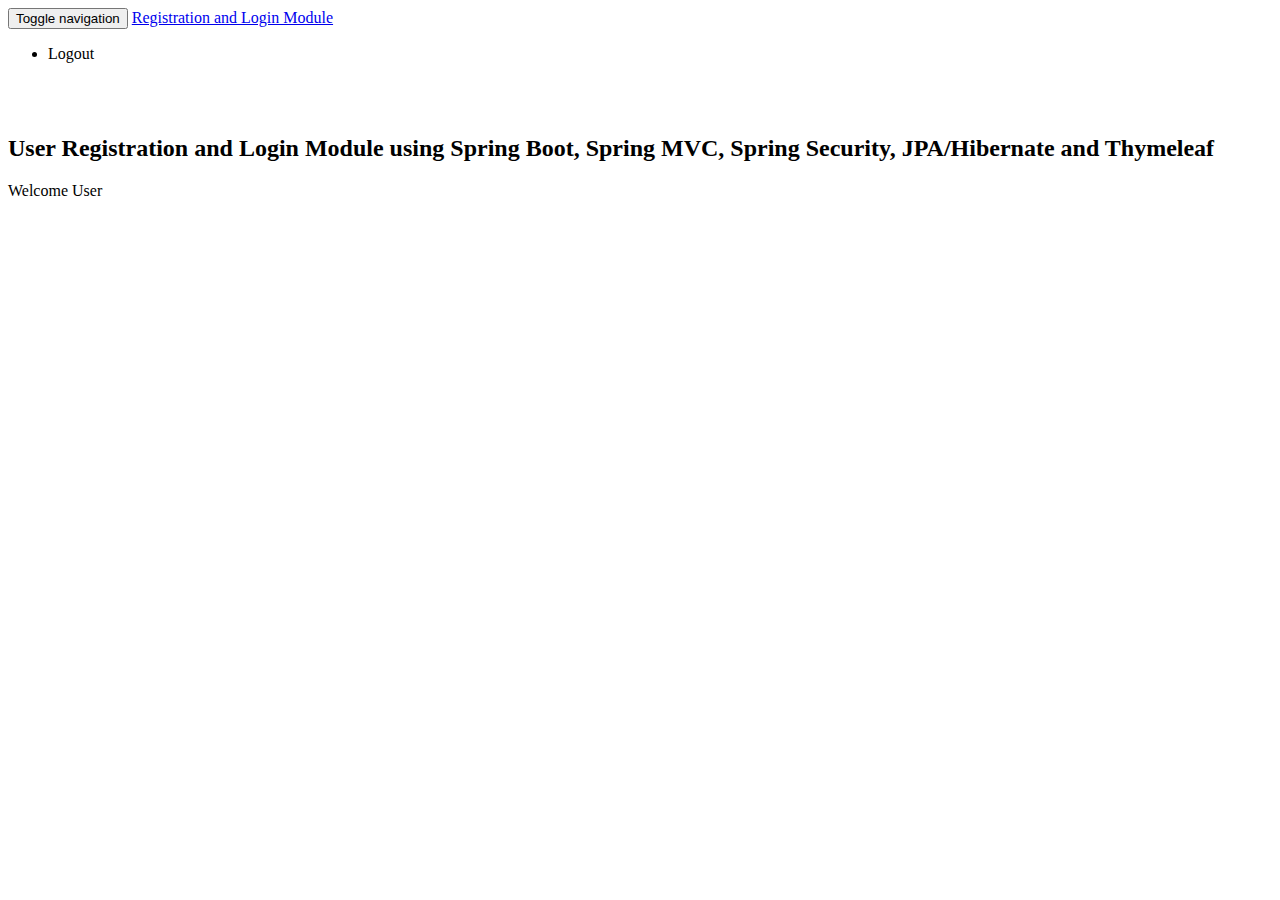
<file: securityexercise/target/classes/templates/index.html>
<!DOCTYPE html>
<html xmlns:th="http://www.thymeleaf.org"
  xmlns:sec="http://www.thymeleaf.org/thymeleaf-extras-springsecurity3">
<head>
<meta charset="utf-8" />
<meta http-equiv="X-UA-Compatible" content="IE=edge" />
<meta name="viewport" content="width=device-width, initial-scale=1" />

<link rel="stylesheet" type="text/css"
  th:href="@{/webjars/bootstrap/3.3.7/css/bootstrap.min.css}" />
  <title>Registration</title>
</head>
<body>
  <nav class="navbar navbar-inverse navbar-fixed-top">
     <div class="container">
        <div class="navbar-header">
           <button type="button" class="navbar-toggle collapsed"
              data-toggle="collapse" data-target="#navbar" aria-expanded="false"
              aria-controls="navbar">
              <span class="sr-only">Toggle navigation</span> <span
                 class="icon-bar"></span> <span class="icon-bar"></span> <span
                 class="icon-bar"></span>
           </button>
           <a class="navbar-brand" href="#" th:href="@{/}">Registration and
              Login Module</a>
        </div>
        <div id="navbar" class="collapse navbar-collapse">
           <ul class="nav navbar-nav">
              <li sec:authorize="isAuthenticated()"><a th:href="@{/logout}">Logout</a></li>
           </ul>
        </div>
     </div>
  </nav>

  <br>
  <br>
  <div class="container">
     <h2>User Registration and Login Module using Spring Boot, Spring
        MVC, Spring Security, JPA/Hibernate and Thymeleaf</h2>

     <p>
        Welcome <span sec:authentication="principal.username">User</span>
     </p>
  </div>

  <script type="text/javascript"
     th:src="@{/webjars/jquery/3.2.1/jquery.min.js/}"></script>
  <script type="text/javascript"
     th:src="@{/webjars/bootstrap/3.3.7/js/bootstrap.min.js}"></script>

</body>
</html>
</file>
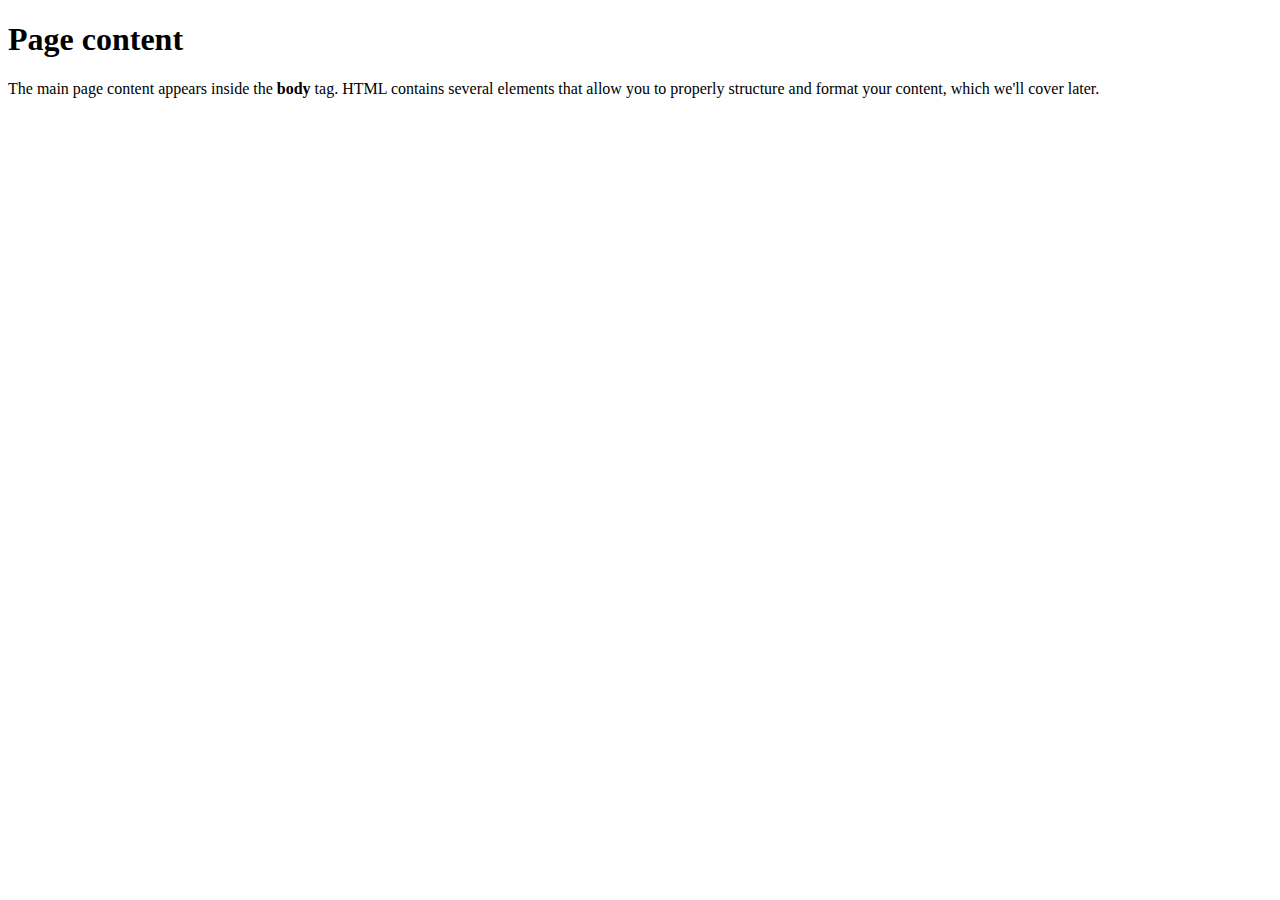
<file: htmlcss/Essential Training Exercise/body_template.html>
<!DOCTYPE HTML>
<html lang="en">
    <head>
    <meta charset="utf-8">
    <meta name="description" content="A page for exploring basic HTML documents">
    <title>Basic HTML document</title>
    </head>
    <body>
        <div>
            <h1>Page content</h1>
        </div>
        
        <p>The main page content appears inside the <b>body</b> tag. HTML contains several elements that allow you to properly structure and format your content, which we'll cover later.</p>

    </body>
</html>
</file>
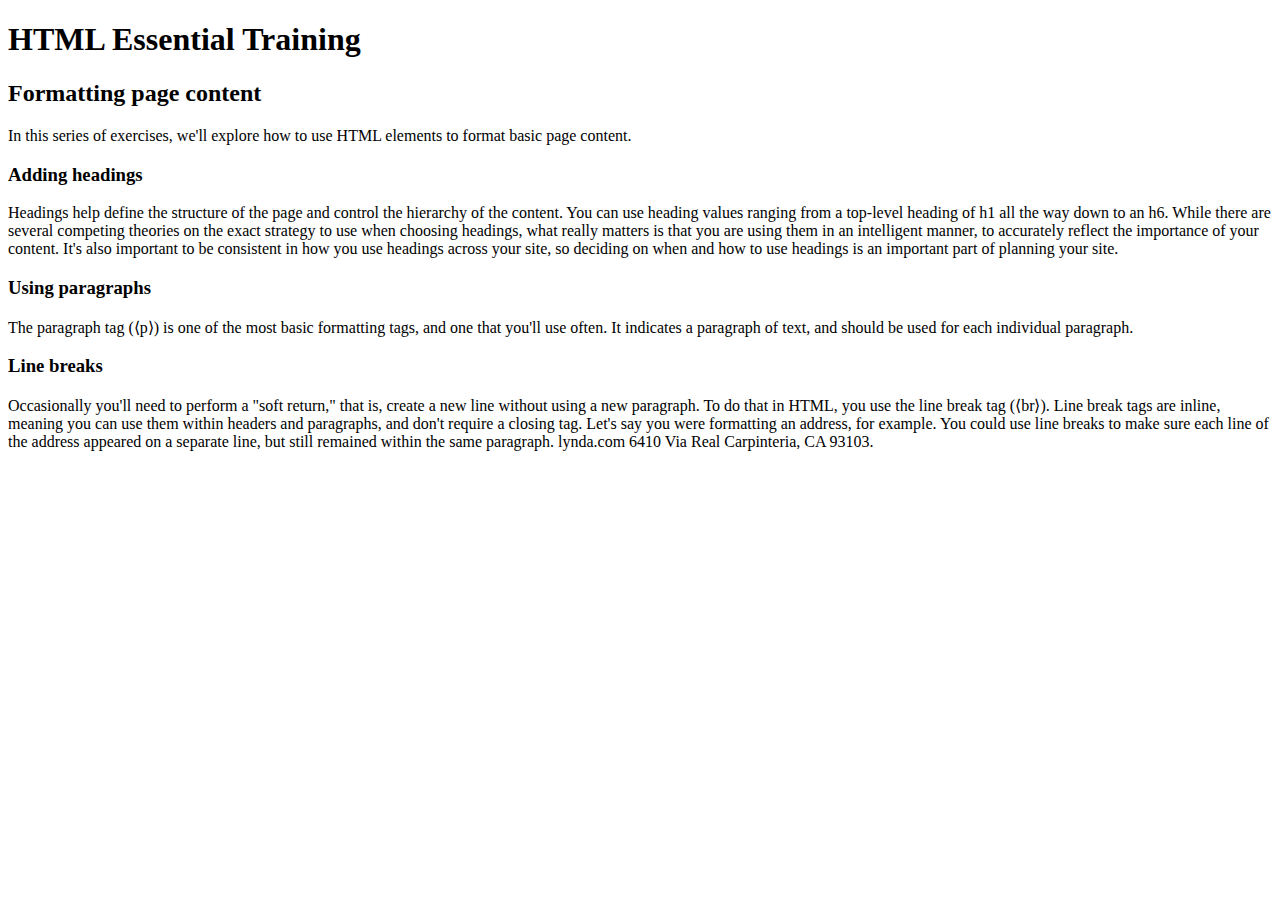
<file: htmlcss/Essential Training Exercise/headings_template.html>
<!doctype html>
<html lang="en">
    <head>
    <meta charset="utf-8">
    <title>Formatting page content</title>
    </head>
    <body>
        <div>
            <h1><strong>HTML Essential Training</strong></h1>
        </div>
        <div>
            <h2>Formatting page content</h2>
        </div>
        
        <p>In this series of exercises, we'll explore how to use HTML 
            elements to format basic page content.</p>
        <div>
            <h3>Adding headings</h3>
        </div>
        
        <p>Headings help define the structure of the page and control 
            the hierarchy of the content. You can use heading values 
            ranging from a top-level heading of h1 all the way down to 
            an h6. While there are several competing theories on the 
            exact strategy to use when choosing headings, what really 
            matters is that you are using them in an intelligent 
            manner, to accurately reflect the importance of your 
            content. It's also important to be consistent in how 
            you use headings across your site, so deciding on when 
            and how to use headings is an important part of planning 
            your site.</p>
        
        <div>
            <h3>Using paragraphs</h3>
        </div>
        <p>The paragraph tag (&lang;p&rang;) is one of the most basic formatting tags, and one that you'll use often. It indicates a paragraph of text, and should be used for each individual paragraph.</p>
        
        <div>
            <h3>Line breaks</h3>
        </div>
        
        <p>Occasionally you'll need to perform a "soft return," that is, create a new line without using a new paragraph. To do that in HTML, you use the line break tag (&lang;br&rang;). Line break tags are inline, meaning you can use them within headers and paragraphs, and don't require a closing tag.
        Let's say you were formatting an address, for example. You could use line breaks to make sure each line of the address appeared on a separate line, but still remained within the same paragraph.
        lynda.com 6410 Via Real Carpinteria, CA 93103.</p>
    </body>
</html>
</file>
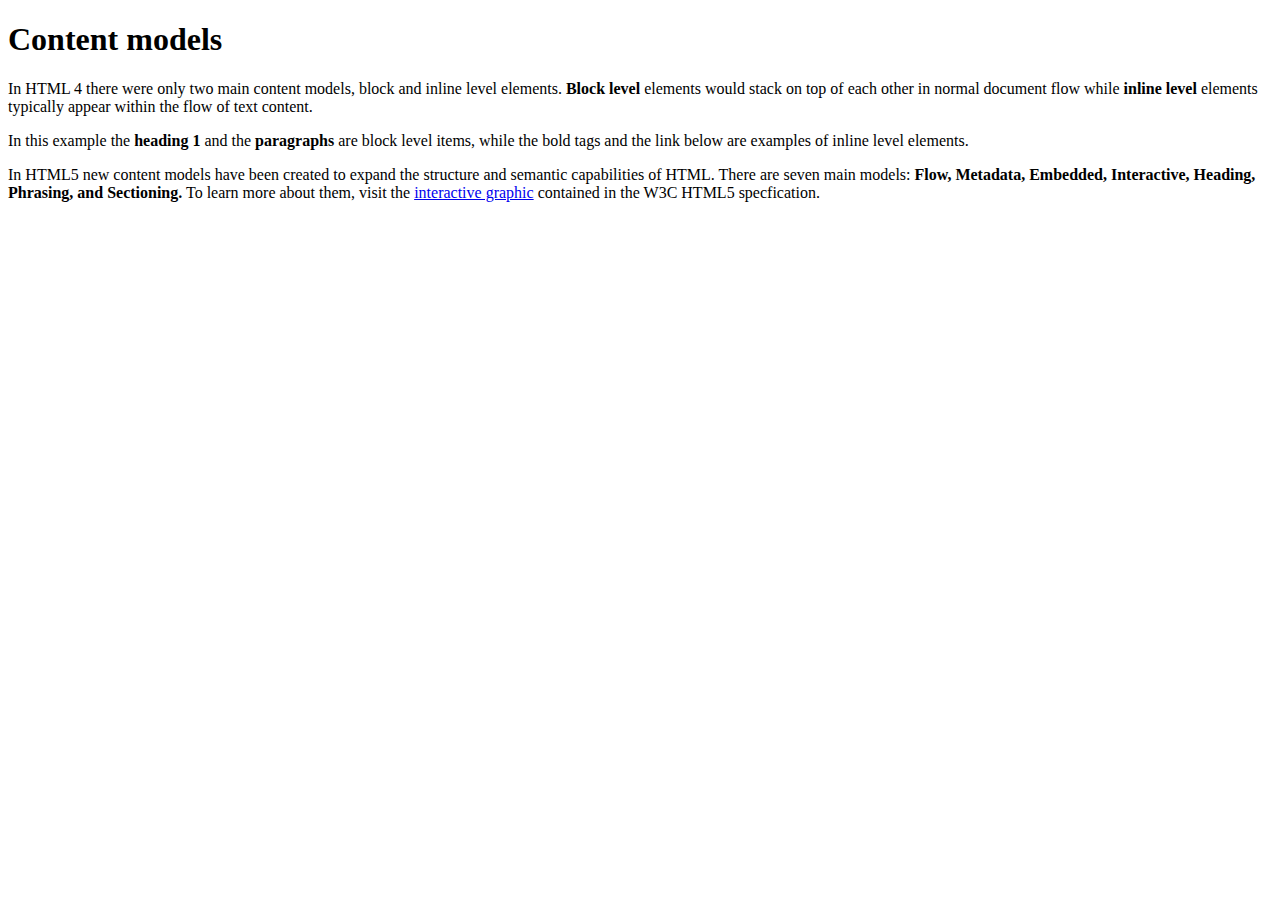
<file: htmlcss/Essential Training Exercise/models_template.html>
<!doctype html>
<html lang="en">
    <head>
    <meta charset="utf-8">
    <meta name="description" content="A page for exploring HTML content models">
    <title>Content models</title>
    </head>
        <body>
                <div>
                        <h1>Content models</h1>
                </div>
                <div>
                        <p>In HTML 4 there were only two main content models, 
                                block and inline level elements. <Strong>Block level</Strong> elements 
                                would stack on top of each other in normal document flow while 
                                <b>inline level</b> elements typically appear within the flow of text 
                                content.</p>

                        <p>In this example the <b>heading 1</b> and the <b>paragraphs</b> are block level 
                                items, while the bold tags and the link below are examples of 
                                inline level elements.</p>

                        <p>In HTML5 new content models have been created to expand the 
                                structure and semantic capabilities of HTML. There are 
                                seven main models: <b>Flow, Metadata, Embedded, Interactive, 
                                Heading, Phrasing, and Sectioning.</b> To learn more about 
                                them, visit the <a target="_blank" href="https://www.w3schools.com/tags/tag_b.asp">interactive graphic</a> contained in the W3C 
                                HTML5 specfication.</p>
                </div>
                
        </body>
</html>
</file>
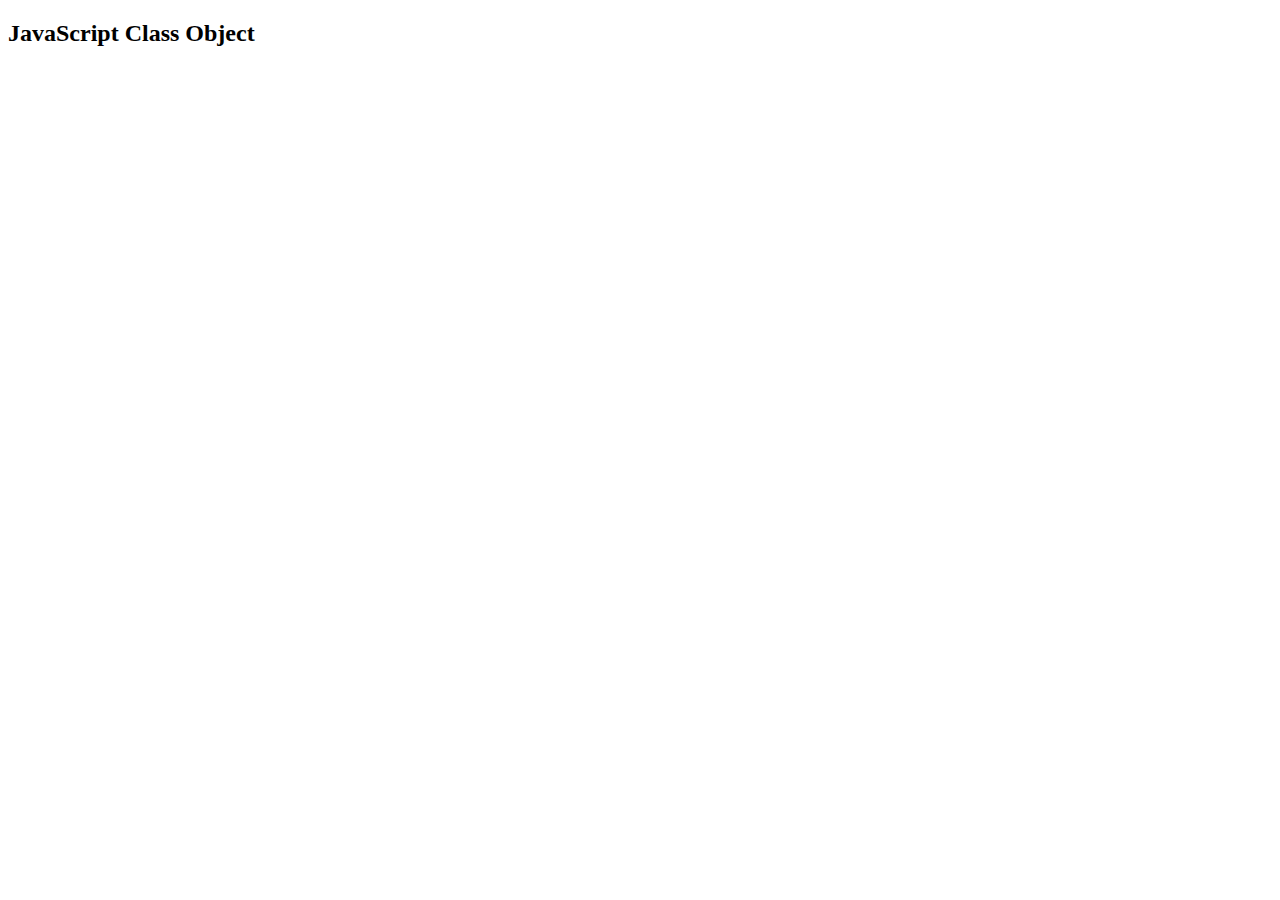
<file: JavaScript/Day 2 Classwork/content.html>
<!DOCTYPE html>
<!DOCTYPE html>
<html lang="en">
<head>
    <title>Javascript Class</title>
</head>
<body>
    <div>
        <h2>JavaScript Class Object</h2>
    </div>




    <!-- script file should always be the last to load -->
    <script src="./index.js" defer></script>
</body>
</html>
</file>
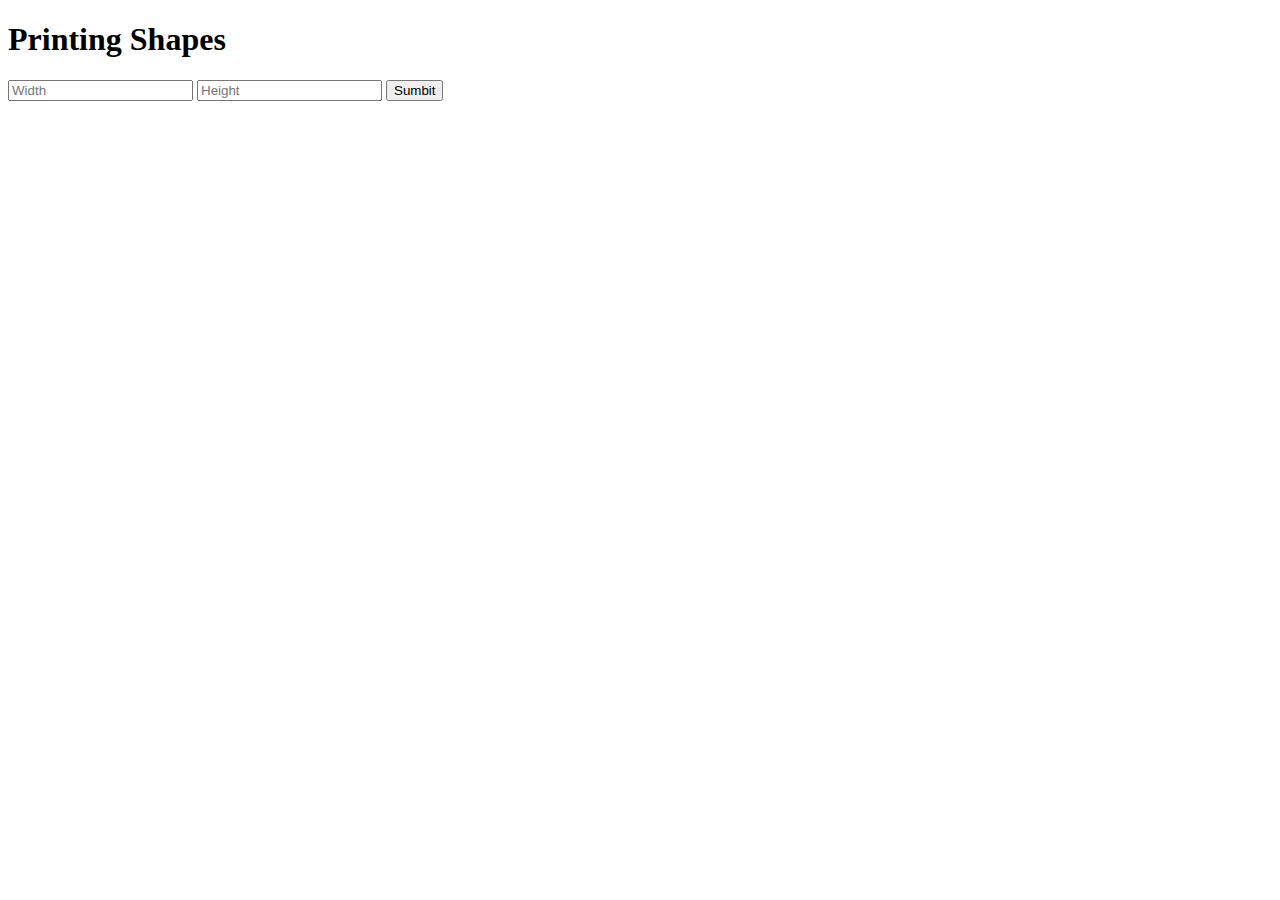
<file: JavaScript/Day 2 Classwork/shapesExercise.html>
<!-- <!DOCTYPE html>
<!DOCTYPE html>
<html lang="en">
<head>
    <title>Shapes Exercise</title>
</head>
<body>
    
    <div id="box_node">
        <p>*****<br>*****
        </p> 
       </div>

    <script src="./shapes.js" defer></script>
</body>
</html> -->

<!DOCTYPE html>
<html>
  <head>
    <title>JS Intro</title>
  </head>
  <body>
    <div>
      <h1>Printing Shapes</h1>
      <input id="width" placeholder="Width" />
      <input id="height" placeholder="Height" />
      <button type="submit" onclick="onSubmit()">Sumbit</button>
      <p id="pa"></p>
    </div>

    <script>
      let width = 0;
      let height = 0;

      function onSubmit() {
        width = document.getElementById("width").value;
        height = document.getElementById("height").value;
        let str = "*".repeat(width);
        for (let h = 0; h < height; h++) {
            document.getElementById("pa").append(document.createTextNode(str.substring(h, str.length-h)));
            document.getElementById("pa").innerHTML += "<br>";
        }
      }
    </script>
  </body>
</html>
</file>
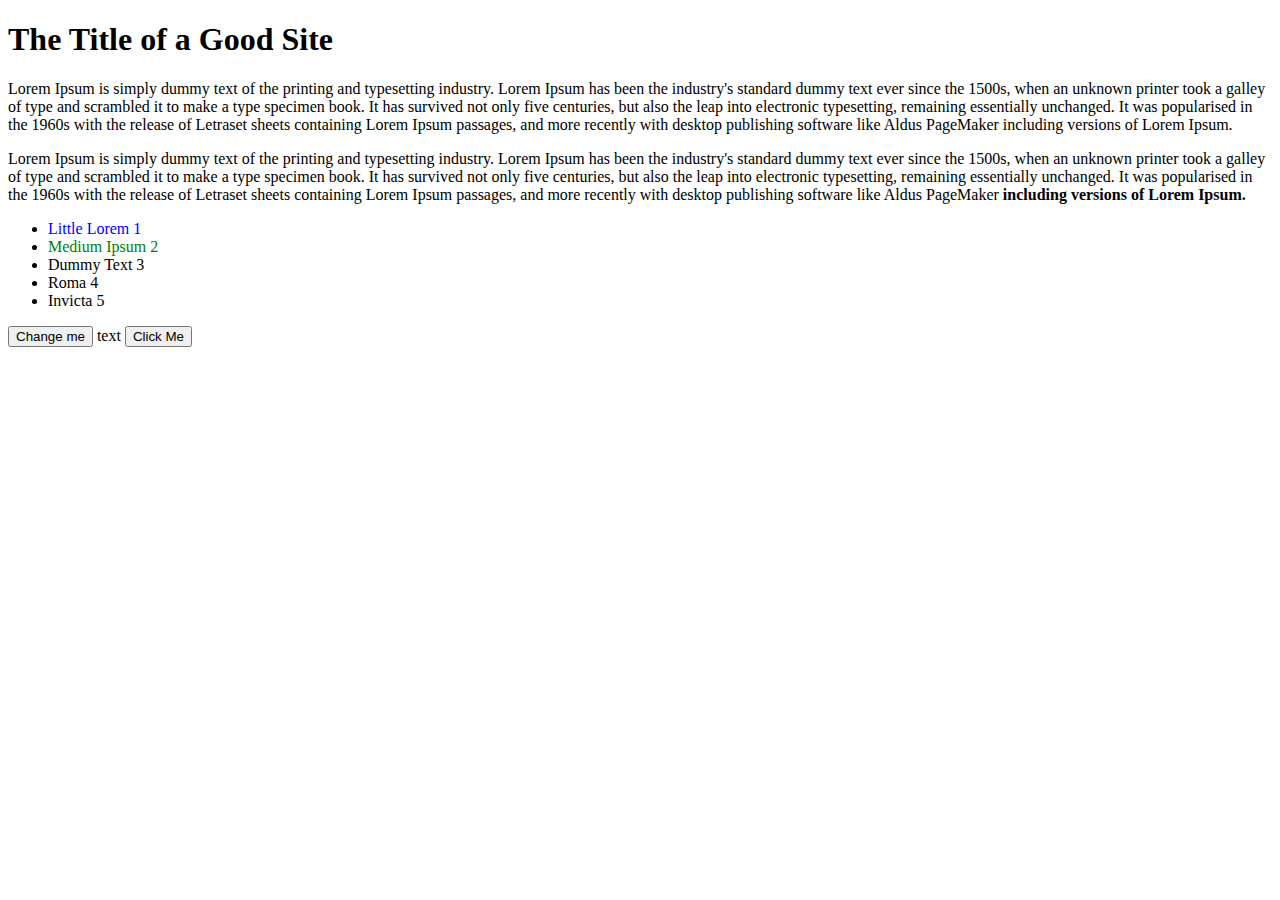
<file: JavaScript/Day 3 Classwork/home.html>
<!DOCTYPE html>
<!DOCTYPE html>
<html lang="en">
<head>
    <meta charset="UTF-8">
    <meta http-equiv="X-UA-Compatible" content="IE=edge">
    <meta name="viewport" content="width=device-width, initial-scale=1.0">
    <title>Day 3</title>
</head>
<body>
    <div>
        <h1 id = "header_title">The Title of a Good Site</h1>
    </div>
    <div>
        <p>Lorem Ipsum is simply dummy text of the printing and typesetting industry. 
            Lorem Ipsum has been the industry's standard dummy text ever since the 
            1500s, when an unknown printer took a galley of type and scrambled 
            it to make a type specimen book. It has survived not only five centuries,
             but also the leap into electronic typesetting, remaining essentially 
             unchanged. It was popularised in the 1960s with the release of Letraset 
             sheets containing Lorem Ipsum passages, and more recently with desktop 
             publishing software like Aldus PageMaker 
             including versions of Lorem Ipsum.</p>
        <P>Lorem Ipsum is simply dummy text of the printing and typesetting industry. 
            Lorem Ipsum has been the industry's standard dummy text ever since the 
            1500s, when an unknown printer took a galley of type and scrambled 
            it to make a type specimen book. It has survived not only five centuries, 
            but also the leap into electronic typesetting, remaining essentially 
            unchanged. It was popularised in the 1960s with the release of Letraset 
            sheets containing Lorem Ipsum passages, and more recently with desktop 
            publishing software like Aldus PageMaker 
            <b class = "selectClass">including versions of Lorem Ipsum.</b></P>
    </div>
    <ul id ="menu">
        <li item = "group-list item"><font color="blue">Little Lorem 1</font></li>
        <li item = "group-list item"><font color="green">Medium Ipsum 2</font></li>
        <li item = "group-list item">Dummy Text 3</li>
        <li item = "group-list item">Roma 4</li>
        <li item = "group-list item">Invicta 5</li>
    </ul>

    <input id="myChange" type="button" value="Change me" onclick="showChange()">
    <span> text</span>
    <button id="btnOne">Click Me</button>
    

    <script src="./index.js" defer></script>
</body>
</html>
</file>
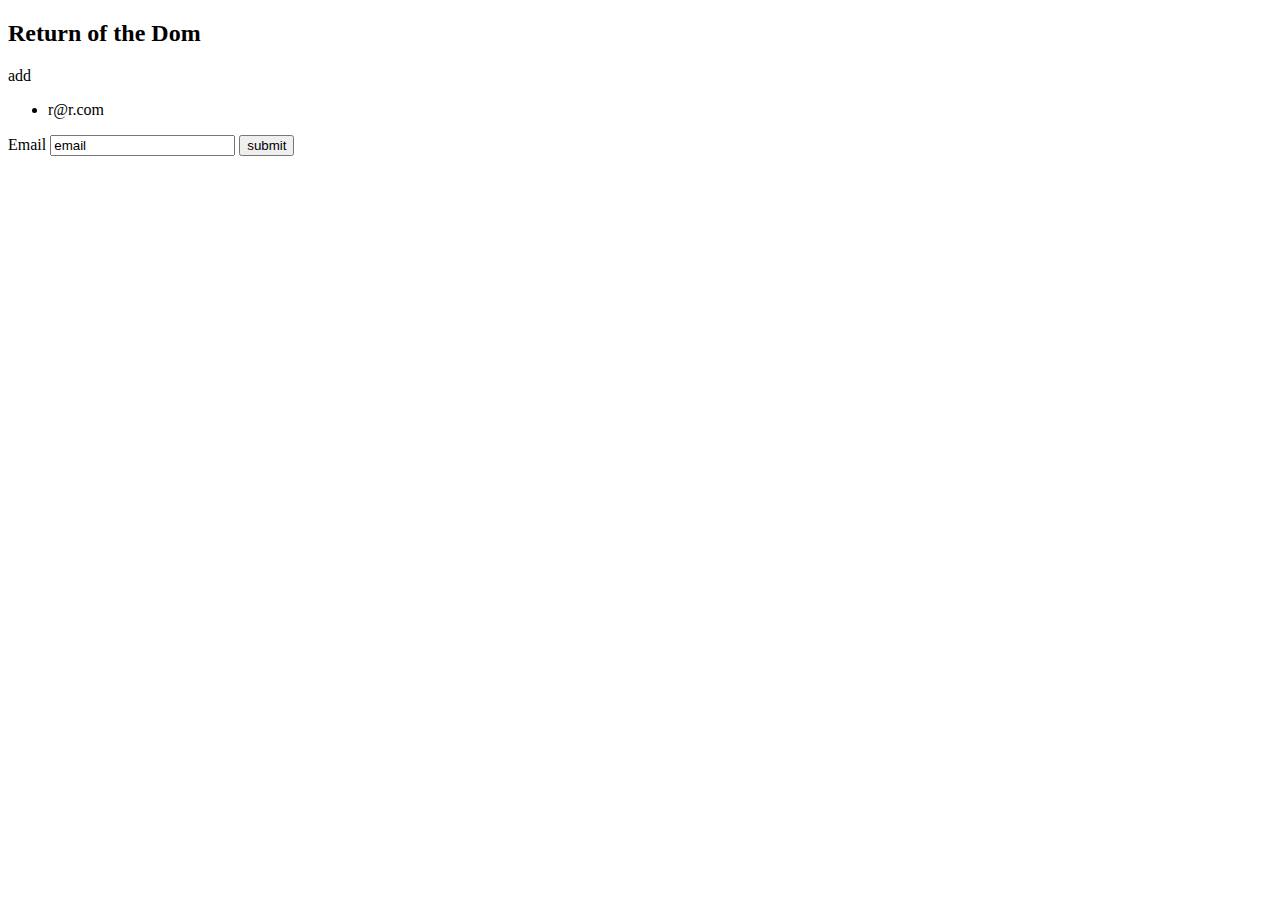
<file: JavaScript/Day 4 Classwork/home.html>
<!DOCTYPE html>
<!DOCTYPE html>
<html lang="en">
<head>
    <meta charset="UTF-8">
    <meta http-equiv="X-UA-Compatible" content="IE=edge">
    <meta name="viewport" content="width=device-width, initial-scale=1.0">
    <title>DOM 2</title>
</head>
<body>
    <div>
        <h2>Return of the Dom</h2>
    <div>
    <span class="addBtn" onclick="add() ">add</span>
    <ul id="text">
        <li class="remove">r@r.com</li>
    </ul>
    <form action="#">
        <label for="email">Email</label>
        <input type="email" id="email" value="email">
        <button id="button">submit</button>
    </form>
    <span id="successMsg"></span>

    

    <script src="./index.js" defer></script>
</body>
</html>
</file>
